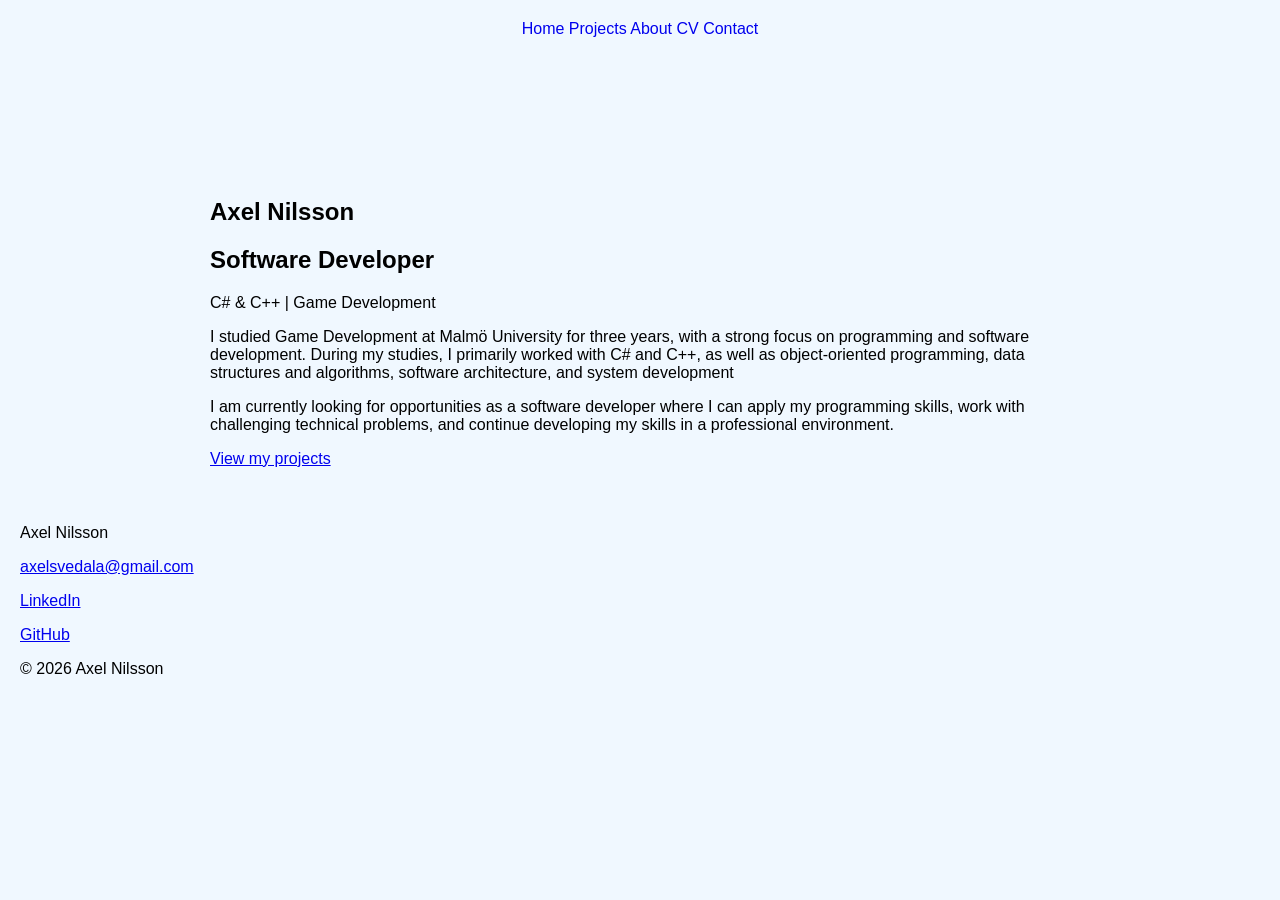
<file: index.html>
<!DOCTYPE html>
<html lang="eng">
    <head>
        <meta charset="UTF-8">
        <meta name="viewport" content="width=device-width, initial-scale=1.0">

        <title>Axel Nilsson | Software Developer</title>
        <link rel="stylesheet" href="css/style.css">
    </head>

    <body>
        <header>
            <nav>
                <div>
                    <a href="index.html">Home</a>
                    <a href="projects.html">Projects</a>
                    <a href="about.html">About</a>
                    <a href="cv.html">CV</a>
                    <a href="contact.html">Contact</a>
                </div>
            </nav>
        </header>

        <main>
            <section class="home">
                <h1>Axel Nilsson</h1>
                <h2>Software Developer</h2>

                <p>C# & C++ | Game Development</p>

                <p>
                    I studied Game Development at Malmö University for three years, with a strong focus on
                    programming and software development. During my studies, I primarily worked with C# and C++,
                    as well as object-oriented programming, data structures and algorithms, software architecture, 
                    and system development
                </p>
                <p>
                    I am currently looking for opportunities as a software developer where I can apply my programming skills,
                    work with challenging technical problems, and continue developing my skills in a professional environment.
                </p>

                <a href="projects.html">View my projects</a>
            </section>
        </main>
    </body>
    <footer>
        <p>Axel Nilsson</p>
        <p><a href="mailto:axelsvedala@gmail.com">axelsvedala@gmail.com</a></p>
        <p><a href="https://www.linkedin.com/in/axel-nilsson-785769103/" target="_blank">LinkedIn</a></p>
        <p><a href="https://github.com/AxelN7" target="_blank">GitHub</a></p>
        <p>© 2026 Axel Nilsson</p>
    </footer>
</html>
</file>
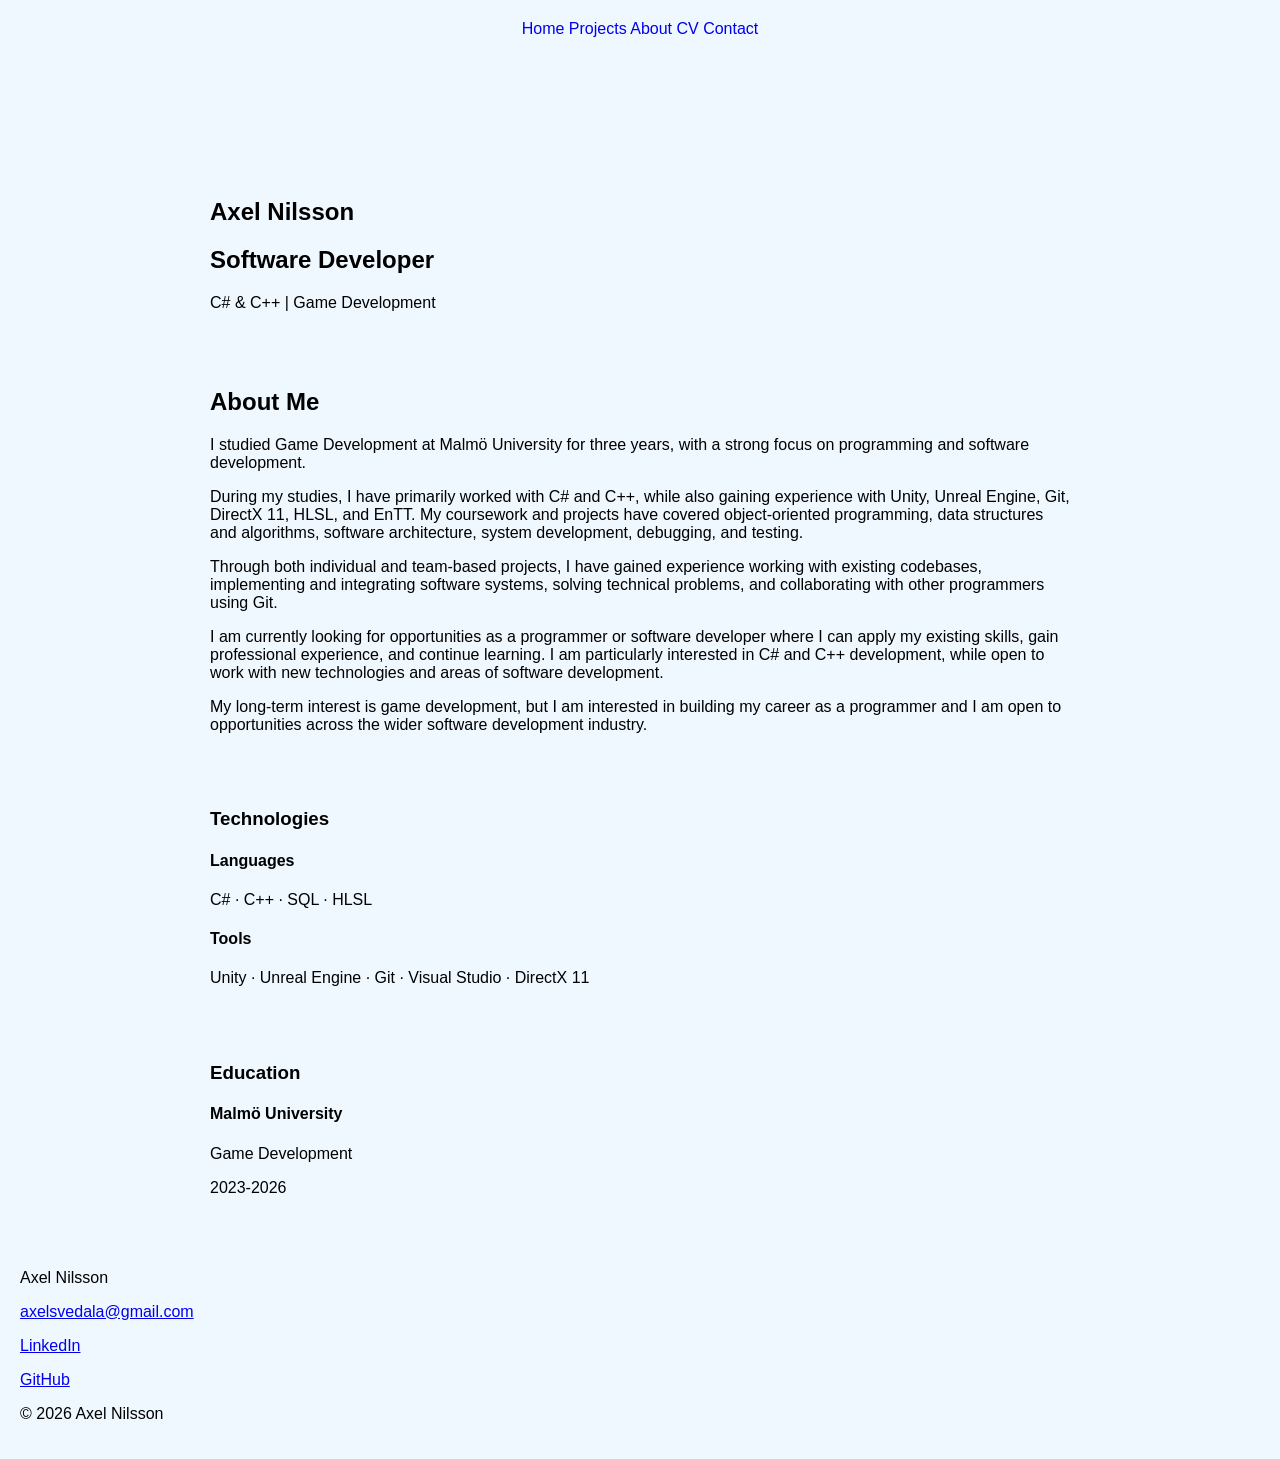
<file: about.html>
<!DOCTYPE html>
<html lang="eng">
    <head>
        <meta charset="UTF-8">
        <meta name="viewport" content="width=device-width, initial-scale=1.0">

        <title>Axel Nilsson | Software Developer</title>
        <link rel="stylesheet" href="css/style.css">
    </head>

    <body>
        <header>
            <nav>
                <div>
                    <a href="index.html">Home</a>
                    <a href="projects.html">Projects</a>
                    <a href="about.html">About</a>
                    <a href="cv.html">CV</a>
                    <a href="contact.html">Contact</a>
                </div>
            </nav>
        </header>

        <main>
            <section class="home">
                <h1>Axel Nilsson</h1>
                <h2>Software Developer</h2>

                <p>C# & C++ | Game Development</p>
            </section>
            <section class="mid-page">
                <h2>About Me</h2>
                <p>
                    I studied Game Development at Malmö University for three years, 
                    with a strong focus on programming and software development.
                </p>
                <p>
                    During my studies, I have primarily worked with C# and C++, while also gaining experience with Unity, 
                    Unreal Engine, Git, DirectX 11, HLSL, and EnTT. 
                    My coursework and projects have covered object-oriented programming, data structures and algorithms, 
                    software architecture, system development, debugging, and testing.
                </p>
                <p>
                    Through both individual and team-based projects, I have gained experience working with existing codebases, 
                    implementing and integrating software systems, solving technical problems, and collaborating with other 
                    programmers using Git.
                </p>
                <p>
                    I am currently looking for opportunities as a programmer or software developer 
                    where I can apply my existing skills, gain professional experience, and continue learning. 
                    I am particularly interested in C# and C++ development, while open to work with new technologies and 
                    areas of software development.
                </p>
                <p>
                    My long-term interest is game development, but I am interested in building my career as a programmer and 
                    I am open to opportunities across the wider software development industry.
                </p>
            </section>
            <section class="lower-page">
                <h3>Technologies</h3>
                <h4>Languages</h4>
                <p>C# · C++ · SQL · HLSL</p>

                <h4>Tools</h4>
                <p>Unity · Unreal Engine · Git · Visual Studio · DirectX 11</p>
            </section>
            <section class="education">
                <h3>Education</h3>
                <h4>Malmö University</h4>
                <p>Game Development</p>
                <p>2023-2026</p>
            </section>
        </main>
    </body>
    <footer>
        <p>Axel Nilsson</p>
        <p><a href="mailto:axelsvedala@gmail.com">axelsvedala@gmail.com</a></p>
        <p><a href="https://www.linkedin.com/in/axel-nilsson-785769103/" target="_blank">LinkedIn</a></p>
        <p><a href="https://github.com/AxelN7" target="_blank">GitHub</a></p>
        <p>© 2026 Axel Nilsson</p>
    </footer>
</html>
</file>
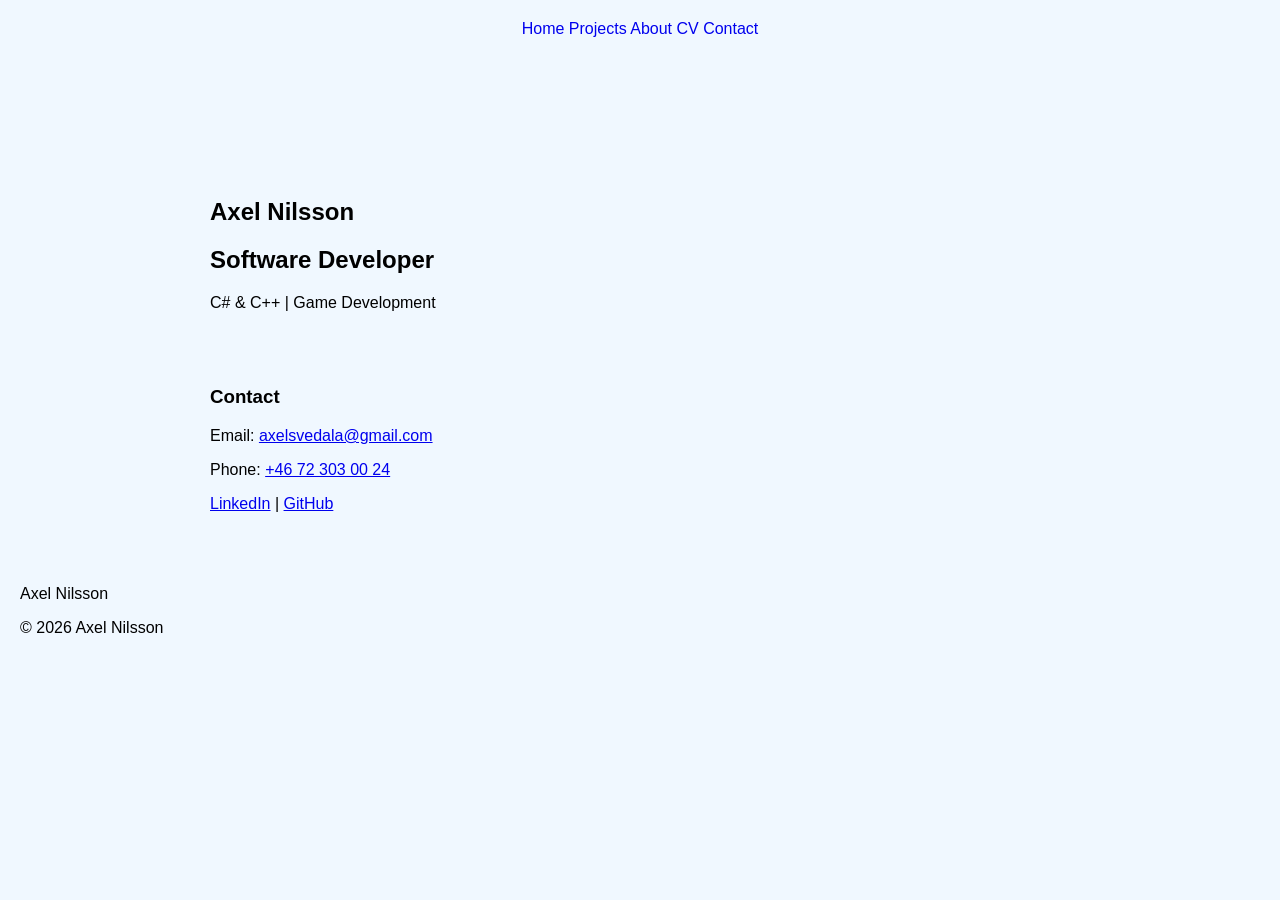
<file: contact.html>
<!DOCTYPE html>
<html lang="eng">
    <head>
        <meta charset="UTF-8">
        <meta name="viewport" content="width=device-width, initial-scale=1.0">

        <title>Axel Nilsson | Software Developer</title>
        <link rel="stylesheet" href="css/style.css">
    </head>

    <body>
        <header>
            <nav>
                <div>
                    <a href="index.html">Home</a>
                    <a href="projects.html">Projects</a>
                    <a href="about.html">About</a>
                    <a href="cv.html">CV</a>
                    <a href="contact.html">Contact</a>
                </div>
            </nav>
        </header>

        <main>
            <section class="home">
                <h1>Axel Nilsson</h1>
                <h2>Software Developer</h2>

                <p>C# & C++ | Game Development</p>
            </section>
            <section class="mid-page">
                <h3>Contact</h3>
                <p>Email: <a href="mailto:axelsvedala@gmail.com">axelsvedala@gmail.com</a></p>
                <p>Phone: <a href="tel:+46723030024">+46 72 303 00 24</a></p>
                <p>
                    <a href="https://www.linkedin.com/in/axel-nilsson-785769103/" target="_blank">LinkedIn</a>
                    |
                    <a href="https://github.com/AxelN7" target="_blank">GitHub</a>
                </p>
            </section>
        </main>
    </body>
    <footer>
        <p>Axel Nilsson</p>
        <p>© 2026 Axel Nilsson</p>
    </footer>
</html>
</file>
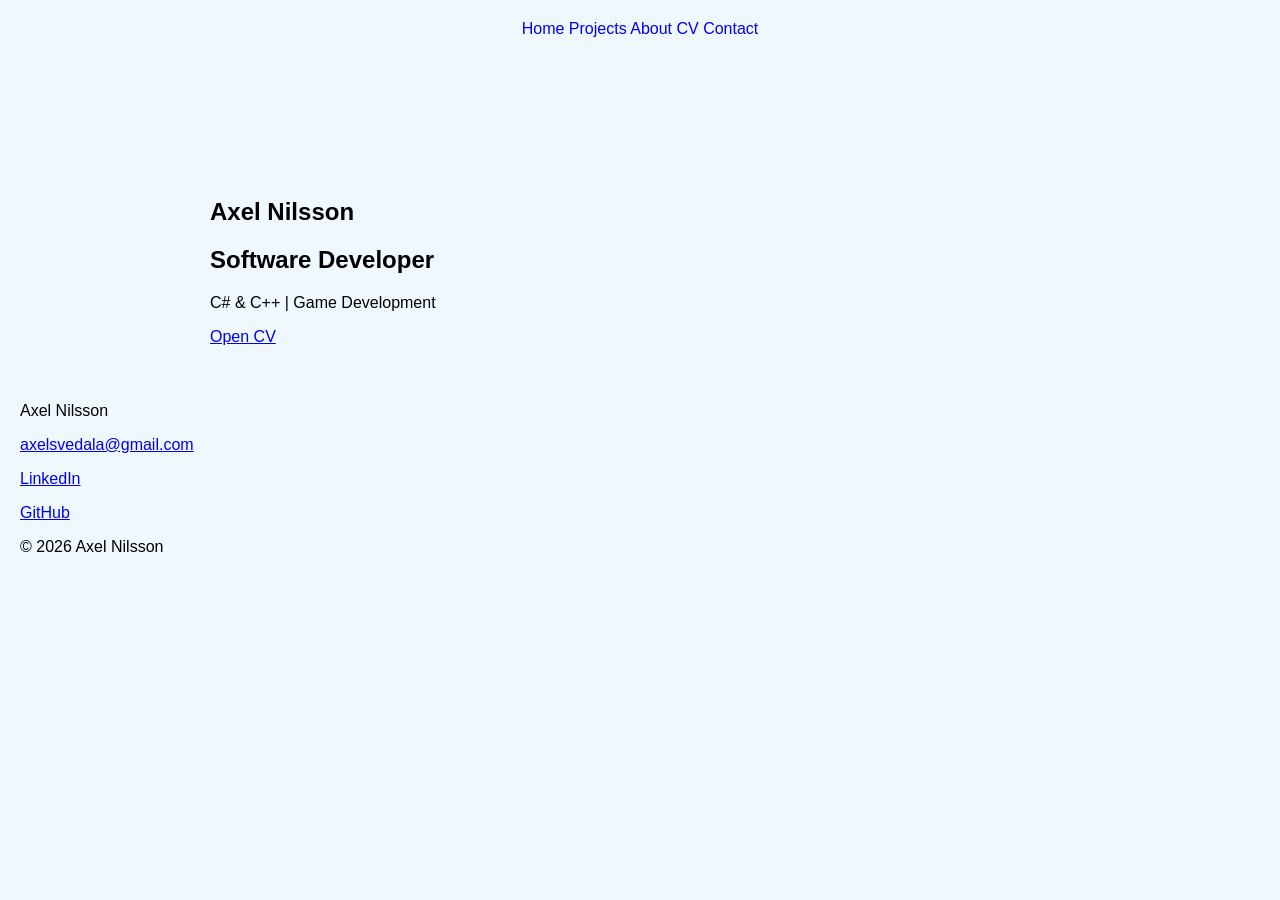
<file: cv.html>
<!DOCTYPE html>
<html lang="eng">
    <head>
        <meta charset="UTF-8">
        <meta name="viewport" content="width=device-width, initial-scale=1.0">

        <title>Axel Nilsson | Software Developer</title>
        <link rel="stylesheet" href="css/style.css">
    </head>

    <body>
        <header>
            <nav>
                <div>
                    <a href="index.html">Home</a>
                    <a href="projects.html">Projects</a>
                    <a href="about.html">About</a>
                    <a href="cv.html">CV</a>
                    <a href="contact.html">Contact</a>
                </div>
            </nav>
        </header>

        <main>
            <section class="home">
                <h1>Axel Nilsson</h1>
                <h2>Software Developer</h2>

                <p>C# & C++ | Game Development</p>

                <a href="CV - Axel Nilsson.pdf" target="_blank">Open CV</a>
            </section>
        </main>
    </body>
    <footer>
        <p>Axel Nilsson</p>
        <p><a href="mailto:axelsvedala@gmail.com">axelsvedala@gmail.com</a></p>
        <p><a href="https://www.linkedin.com/in/axel-nilsson-785769103/" target="_blank">LinkedIn</a></p>
        <p><a href="https://github.com/AxelN7" target="_blank">GitHub</a></p>
        <p>© 2026 Axel Nilsson</p>
    </footer>
</html>
</file>
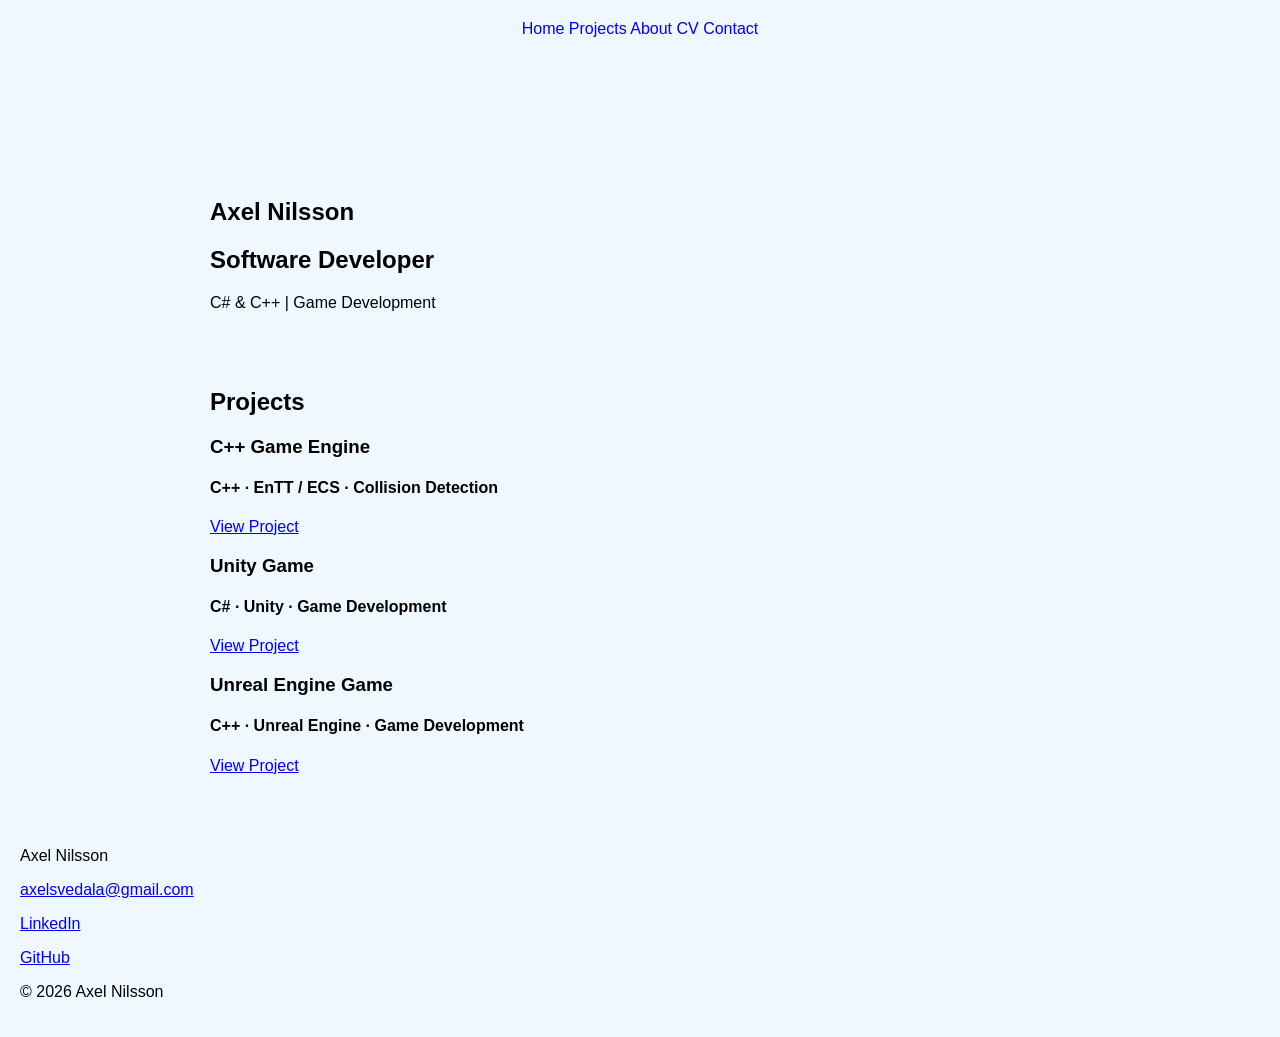
<file: projects.html>
<!DOCTYPE html>
<html lang="eng">
    <head>
        <meta charset="UTF-8">
        <meta name="viewport" content="width=device-width, initial-scale=1.0">

        <title>Axel Nilsson | Software Developer</title>
        <link rel="stylesheet" href="css/style.css">
    </head>

    <body>
        <header>
            <nav>
                <div>
                    <a href="index.html">Home</a>
                    <a href="projects.html">Projects</a>
                    <a href="about.html">About</a>
                    <a href="cv.html">CV</a>
                    <a href="contact.html">Contact</a>
                </div>
            </nav>
        </header>

        <main>
            <section class="home">
                <h1>Axel Nilsson</h1>
                <h2>Software Developer</h2>

                <p>C# & C++ | Game Development</p>
            </section>
            <section class="mid-page">
                <h2>Projects</h2>
                <p>
                    <card>
                        <h3>C++ Game Engine</h3>
                        <h4>C++ · EnTT / ECS · Collision Detection</h4>
                        <a href="projects/engine.html">View Project</a>
                    </card>
                    <card>
                        <h3>Unity Game</h3>
                        <h4>C# · Unity · Game Development</h4>
                        <a href="projects/unity.html">View Project</a>
                    </card>
                    <card>
                        <h3>Unreal Engine Game</h3>
                        <h4>C++ · Unreal Engine · Game Development</h4>
                        <a href="projects/unreal.html">View Project</a>
                    </card>
                </p>
            </section>
        </main>
    </body>
    <footer>
        <p>Axel Nilsson</p>
        <p><a href="mailto:axelsvedala@gmail.com">axelsvedala@gmail.com</a></p>
        <p><a href="https://www.linkedin.com/in/axel-nilsson-785769103/" target="_blank">LinkedIn</a></p>
        <p><a href="https://github.com/AxelN7" target="_blank">GitHub</a></p>
        <p>© 2026 Axel Nilsson</p>
    </footer>
</html>
</file>
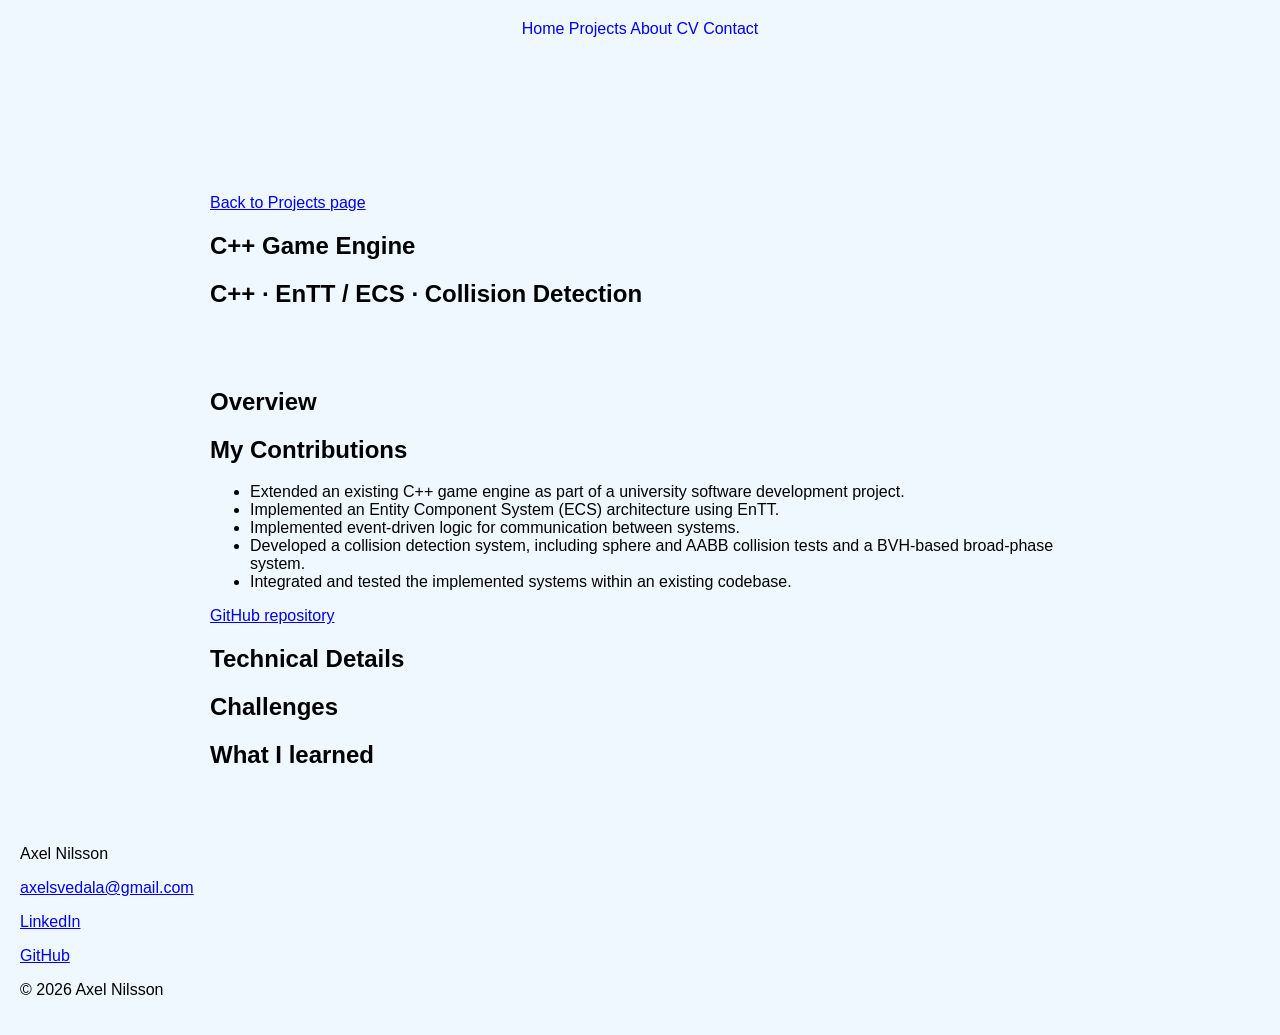
<file: projects/engine.html>
<!DOCTYPE html>
<html lang="eng">
    <head>
        <meta charset="UTF-8">
        <meta name="viewport" content="width=device-width, initial-scale=1.0">

        <title>Axel Nilsson | Software Developer</title>
        <link rel="stylesheet" href="../css/style.css">
    </head>

    <body>
        <header>
            <nav>
                <div>
                    <a href="../index.html">Home</a>
                    <a href="../projects.html">Projects</a>
                    <a href="../about.html">About</a>
                    <a href="../cv.html">CV</a>
                    <a href="../contact.html">Contact</a>
                </div>
            </nav>
        </header>

        <main>
            <section class="home">
                <p><a href="../projects.html">Back to Projects page</a></p>
                <h1>C++ Game Engine</h1>
                <h2>C++ · EnTT / ECS · Collision Detection</h2>


            </section>
            <section class="mid-page">
                <h2>Overview</h2>
                <p>
                    
                </p>

                <h2>My Contributions</h2>
                <ul>
                    <li>Extended an existing C++ game engine as part of a university software development project.</li>
                    <li>Implemented an Entity Component System (ECS) architecture using EnTT.</li>
                    <li>Implemented event-driven logic for communication between systems.</li>
                    <li>Developed a collision detection system, including sphere and AABB collision tests and a BVH-based broad-phase system.</li>
                    <li>Integrated and tested the implemented systems within an existing codebase.</li>
                </ul>
                <a href="https://github.com/AxelN7/eduEngine" target="_blank">GitHub repository</a>

                <h2>Technical Details</h2>
                <p>

                </p>

                <h2>Challenges</h2>
                <p>

                </p>

                <h2>What I learned</h2>
                <p>

                </p>
            </section>
        </main>
    </body>
    <footer>
        <p>Axel Nilsson</p>
        <p><a href="mailto:axelsvedala@gmail.com">axelsvedala@gmail.com</a></p>
        <p><a href="https://www.linkedin.com/in/axel-nilsson-785769103/" target="_blank">LinkedIn</a></p>
        <p><a href="https://github.com/AxelN7" target="_blank">GitHub</a></p>
        <p>© 2026 Axel Nilsson</p>
    </footer>
</html>
</file>
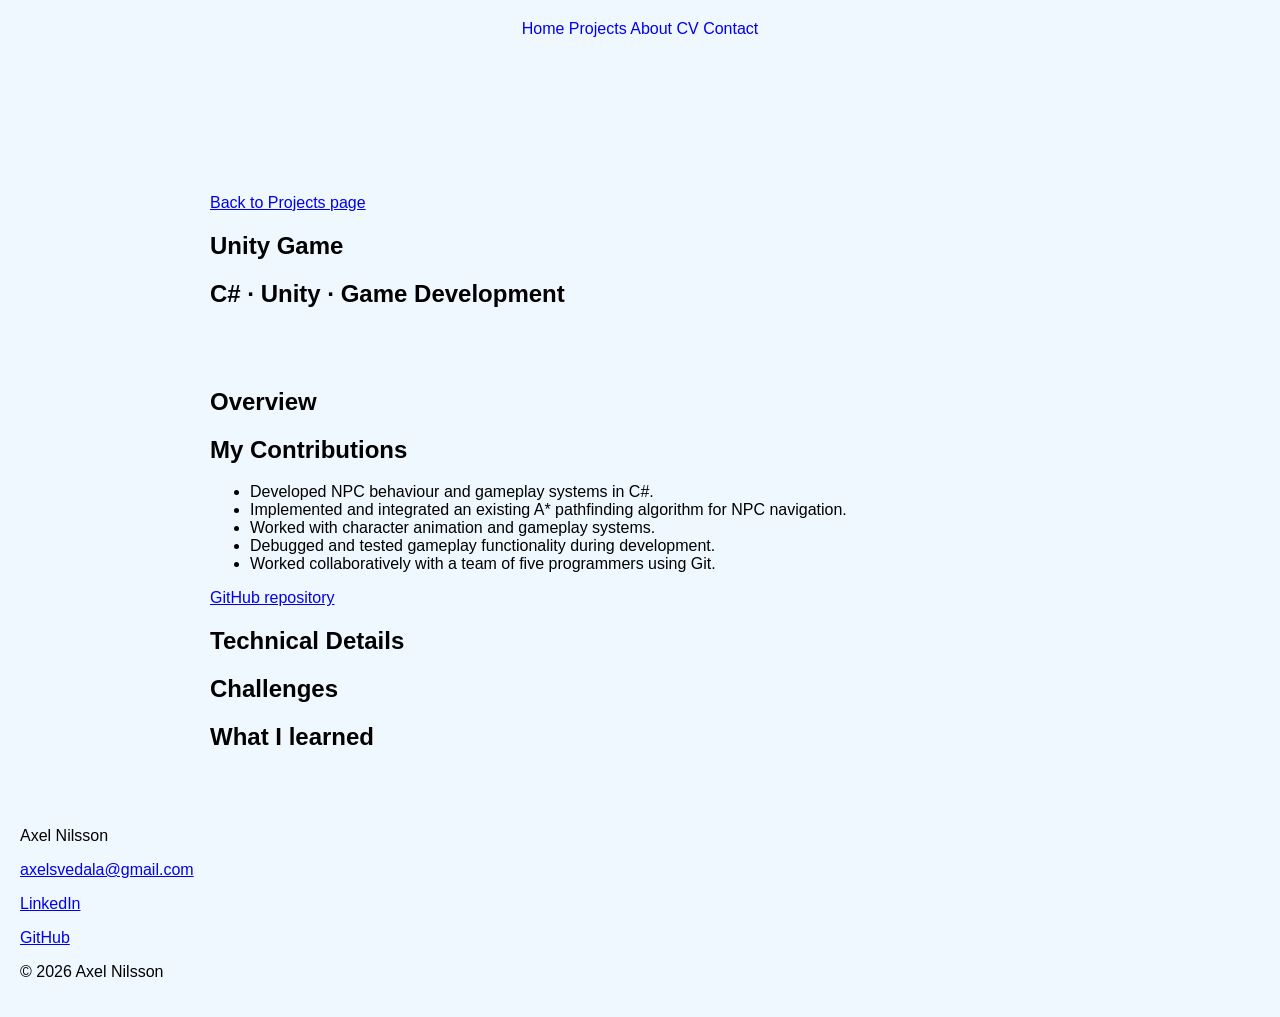
<file: projects/unity.html>
<!DOCTYPE html>
<html lang="eng">
    <head>
        <meta charset="UTF-8">
        <meta name="viewport" content="width=device-width, initial-scale=1.0">

        <title>Axel Nilsson | Software Developer</title>
        <link rel="stylesheet" href="../css/style.css">
    </head>

    <body>
        <header>
            <nav>
                <div>
                    <a href="../index.html">Home</a>
                    <a href="../projects.html">Projects</a>
                    <a href="../about.html">About</a>
                    <a href="../cv.html">CV</a>
                    <a href="../contact.html">Contact</a>
                </div>
            </nav>
        </header>

        <main>
            <section class="home">
                <p><a href="../projects.html">Back to Projects page</a></p>
                <h1>Unity Game</h1>
                <h2>C# · Unity · Game Development</h2>

                
            </section>
            <section class="mid-page">
                <h2>Overview</h2>
                <p>
                    
                </p>

                <h2>My Contributions</h2>
                <ul>
                    <li>Developed NPC behaviour and gameplay systems in C#.</li>
                    <li>Implemented and integrated an existing A* pathfinding algorithm for NPC navigation.</li>
                    <li>Worked with character animation and gameplay systems.</li>
                    <li>Debugged and tested gameplay functionality during development.</li>
                    <li>Worked collaboratively with a team of five programmers using Git.</li>
                </ul>
                <a href="https://github.com/AllanKh/GameDevProject" target="_blank">GitHub repository</a>

                <h2>Technical Details</h2>
                <p>

                </p>

                <h2>Challenges</h2>
                <p>

                </p>

                <h2>What I learned</h2>
                <p>

                </p>
            </section>
        </main>
    </body>
    <footer>
        <p>Axel Nilsson</p>
        <p><a href="mailto:axelsvedala@gmail.com">axelsvedala@gmail.com</a></p>
        <p><a href="https://www.linkedin.com/in/axel-nilsson-785769103/" target="_blank">LinkedIn</a></p>
        <p><a href="https://github.com/AxelN7" target="_blank">GitHub</a></p>
        <p>© 2026 Axel Nilsson</p>
    </footer>
</html>
</file>
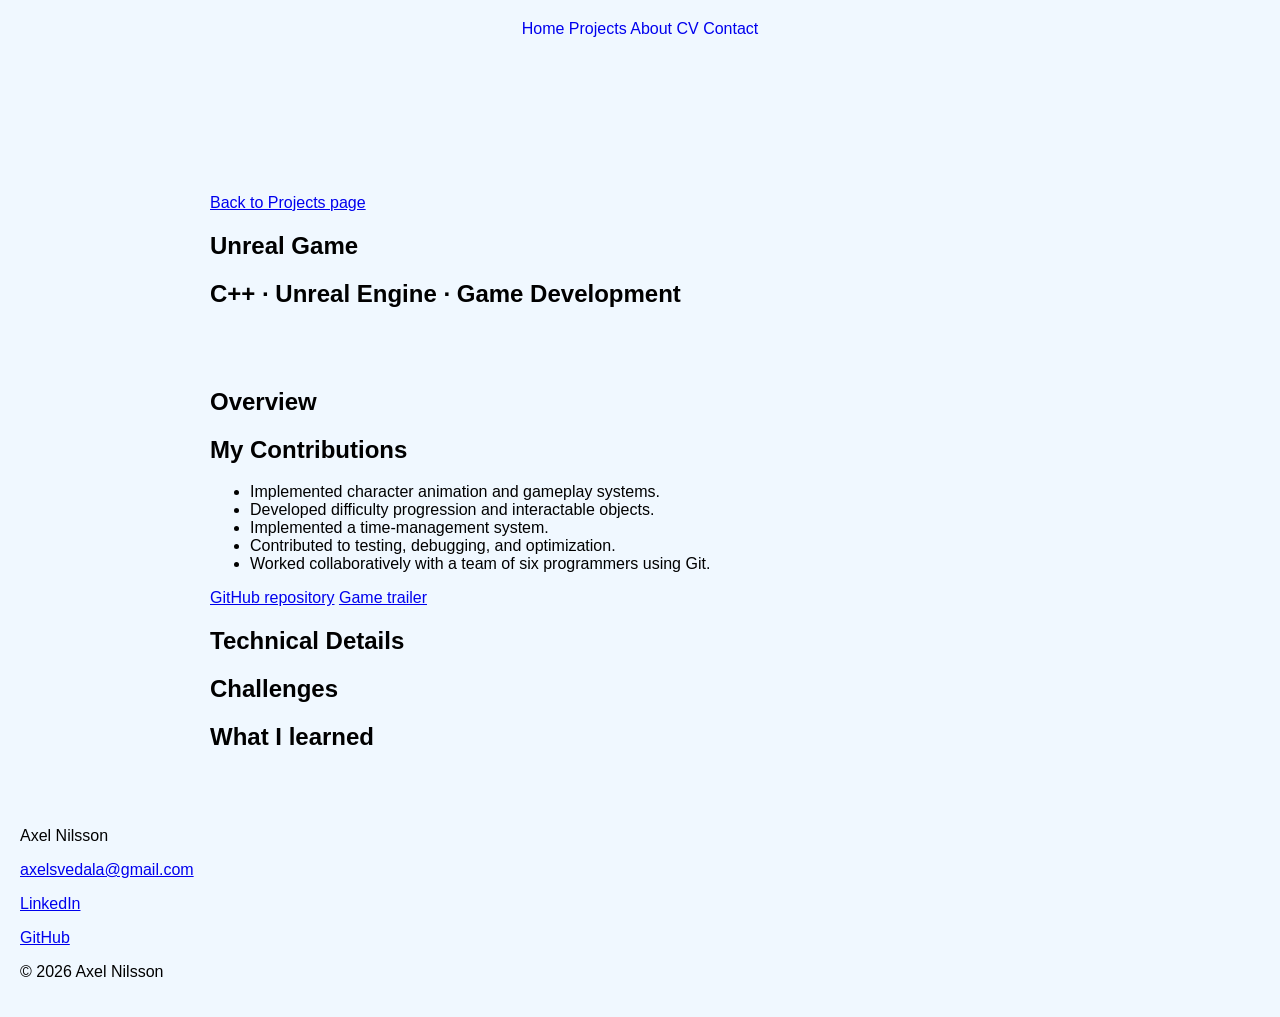
<file: projects/unreal.html>
<!DOCTYPE html>
<html lang="eng">
    <head>
        <meta charset="UTF-8">
        <meta name="viewport" content="width=device-width, initial-scale=1.0">

        <title>Axel Nilsson | Software Developer</title>
        <link rel="stylesheet" href="../css/style.css">
    </head>

    <body>
        <header>
            <nav>
                <div>
                    <a href="../index.html">Home</a>
                    <a href="../projects.html">Projects</a>
                    <a href="../about.html">About</a>
                    <a href="../cv.html">CV</a>
                    <a href="../contact.html">Contact</a>
                </div>
            </nav>
        </header>

        <main>
            <section class="home">
                <p><a href="../projects.html">Back to Projects page</a></p>
                <h1>Unreal Game</h1>
                <h2>C++ · Unreal Engine · Game Development</h2>

                
            </section>
            <section class="mid-page">
                <h2>Overview</h2>
                <p>
                    
                </p>

                <h2>My Contributions</h2>
                <ul>
                    <li>Implemented character animation and gameplay systems.</li>
                    <li>Developed difficulty progression and interactable objects.</li>
                    <li>Implemented a time-management system.</li>
                    <li>Contributed to testing, debugging, and optimization.</li>
                    <li>Worked collaboratively with a team of six programmers using Git.</li>
                </ul>
                <a href="https://github.com/AllanKh/MyProject3" target="_blank">GitHub repository</a>
                <a href="https://www.youtube.com/watch?v=uhuAa2AUCAU" target="_blank">Game trailer</a>

                <h2>Technical Details</h2>
                <p>

                </p>

                <h2>Challenges</h2>
                <p>

                </p>

                <h2>What I learned</h2>
                <p>

                </p>
            </section>
        </main>
    </body>
    <footer>
        <p>Axel Nilsson</p>
        <p><a href="mailto:axelsvedala@gmail.com">axelsvedala@gmail.com</a></p>
        <p><a href="https://www.linkedin.com/in/axel-nilsson-785769103/" target="_blank">LinkedIn</a></p>
        <p><a href="https://github.com/AxelN7" target="_blank">GitHub</a></p>
        <p>© 2026 Axel Nilsson</p>
    </footer>
</html>
</file>
<file: css/style.css>
* {
    box-sizing: border-box;
    background-color:aliceblue;
}

body {
    margin: 0;
    font-family: Arial, sans-serif;
}

nav {
    display: flex;
    justify-content: space-between;
    padding: 20px;
    gap: 30px;
}

nav a {
    text-decoration: none;
}

header {
    display: flex;
    justify-content: center;
}

.home {
    max-width: 900px;
    margin: 100px auto;
    margin-bottom: 0px;
    padding: 20px;
}

.mid-page {
    max-width: 900px;
    margin: auto;
    margin-bottom: 0px;
    padding: 20px;
}

.lower-page {
    max-width: 900px;
    margin: auto;
    margin-bottom: 0px;
    padding: 20px;
}

.education {
    max-width: 900px;
    margin: auto;
    margin-bottom: 0px;
    padding: 20px;
}

footer {
    justify-content: center;
    text-align: left;
    margin: auto;
    padding: 20px;
}
</file>
